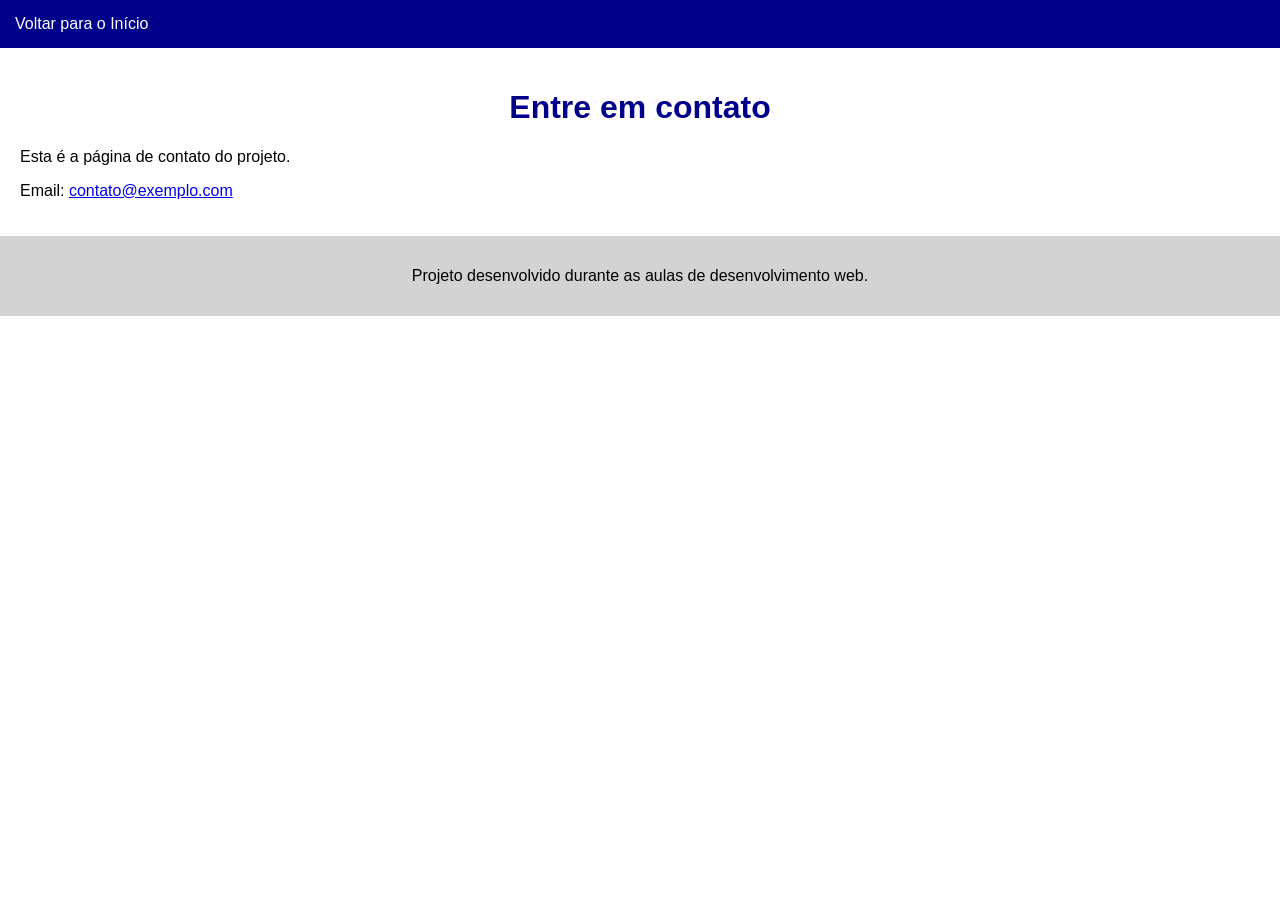
<file: projeto-web/ contato.html>
<!DOCTYPE html>
<html lang="pt-BR">
<head>
    <meta charset="UTF-8">
    <title>Contato</title>
    <link rel="stylesheet" href="style.css">
</head>
<body>

    <nav>
        <a href="index.html">Voltar para o Início</a>
    </nav>

    <main>
        <h1>Entre em contato</h1>
        <p>Esta é a página de contato do projeto.</p>
        <p>Email: <a href="mailto:contato@exemplo.com">contato@exemplo.com</a></p>
    </main>

    <footer>
        <p>Projeto desenvolvido durante as aulas de desenvolvimento web.</p>
    </footer>

</body>
</html>
</file>
<file: projeto-web/style.css>
body {
    font-family: Arial;
    margin: 0;
    padding: 0;
}

nav {
    background-color: darkblue;
    padding: 15px;
}

nav a {
    color: white;
    text-decoration: none;
    margin-right: 15px;
}

main {
    padding: 20px;
}

section {
    margin: 20px 0;
}

h1 {
    color: darkblue;
    text-align: center;
}

h2, h3 {
    color: darkgreen;
}

.destaque {
    font-size: 18px;
    font-weight: bold;
}

#sobre {
    background-color: lightgray;
    padding: 15px;
}

figure img {
    width: 300px;
    height: auto;
    float: left;
    margin-right: 20px;
}

table {
    width: 100%;
    border-collapse: collapse;
}

table, th, td {
    border: 1px solid black;
}

th, td {
    padding: 10px;
}

footer {
    background-color: lightgray;
    padding: 15px;
    text-align: center;
}
</file>
